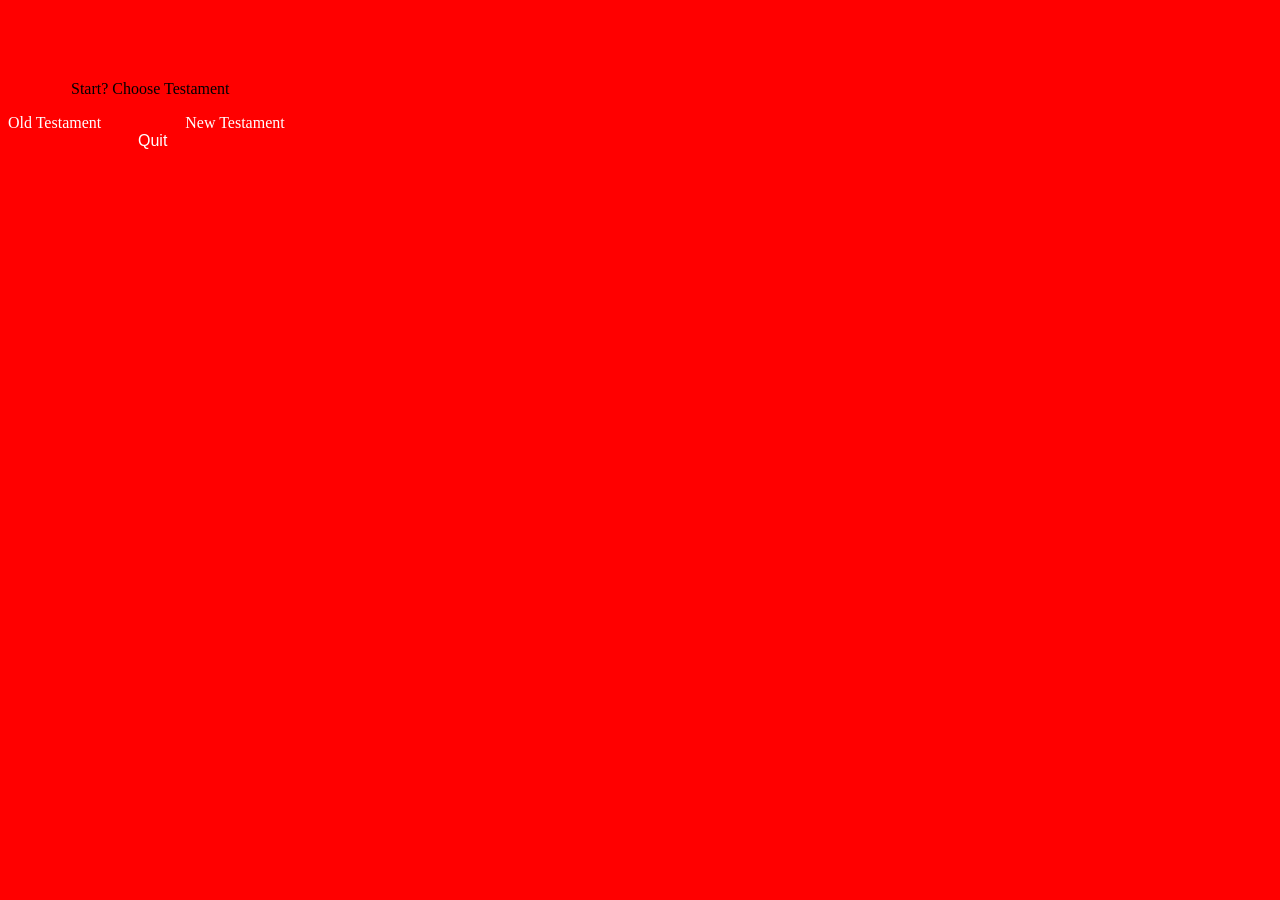
<file: 1st.html>
<!DOCTYPE html>
<html>
<head>
<title>Start?</title>
<p class="start">Start? Choose Testament</p>
<a class="old" href="old.html">Old Testament</a>
<a class="new" href="new.html">New Testament</a>
<a class="quit" href="homesq.html">Quit</button>
</head>
<body>
<style>
body { background: linear-gradient( to
bottom, red, red); }
.start {
 margin-top:80px;
 margin-left:63px}
.old {
color:white;
text-decoration:none;}
.new {
 margin-left:80px;
 color:white;
 text-decoration:none;}
.quit {
 color:white;
 font-family:Arial;
 text-decoration:none;
 margin-top:0px;
 margin-left:130px;
 display:block;}
</style>
</body>
</html>
</file>
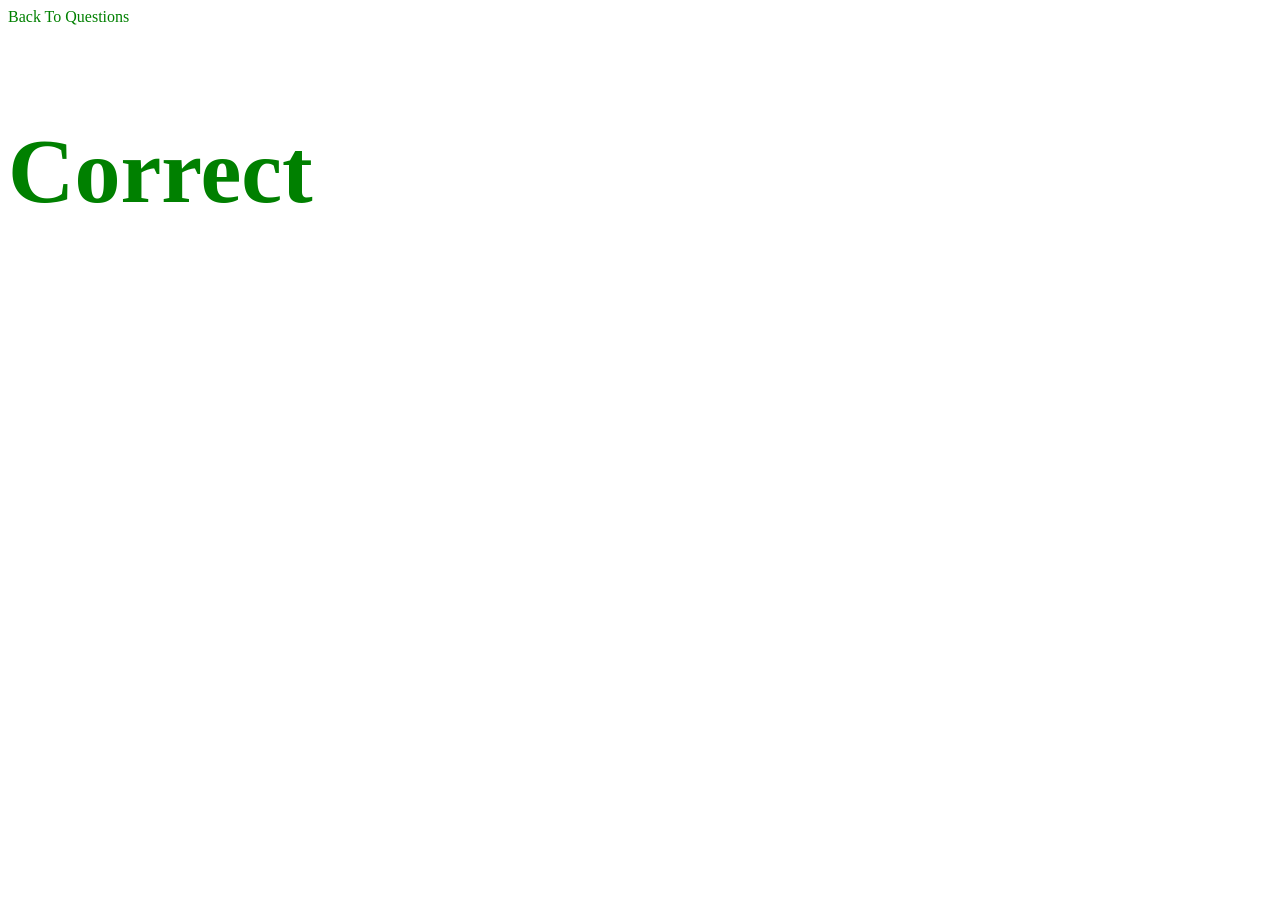
<file: correct_new.html>
<!DOCTYPE html>
<html>
<head>
<title>Correct</title>
<a class="back" href="new.html">Back To Questions</a>
<p class="correct">Correct</p>
</head>
<body>
<style>
.back {
 text-decoration:none;
 color:green;}
.correct {
 color:Green;
 font-size:92px;
 font-weight:bold;
 }
</style>
</body>
</html>
</file>
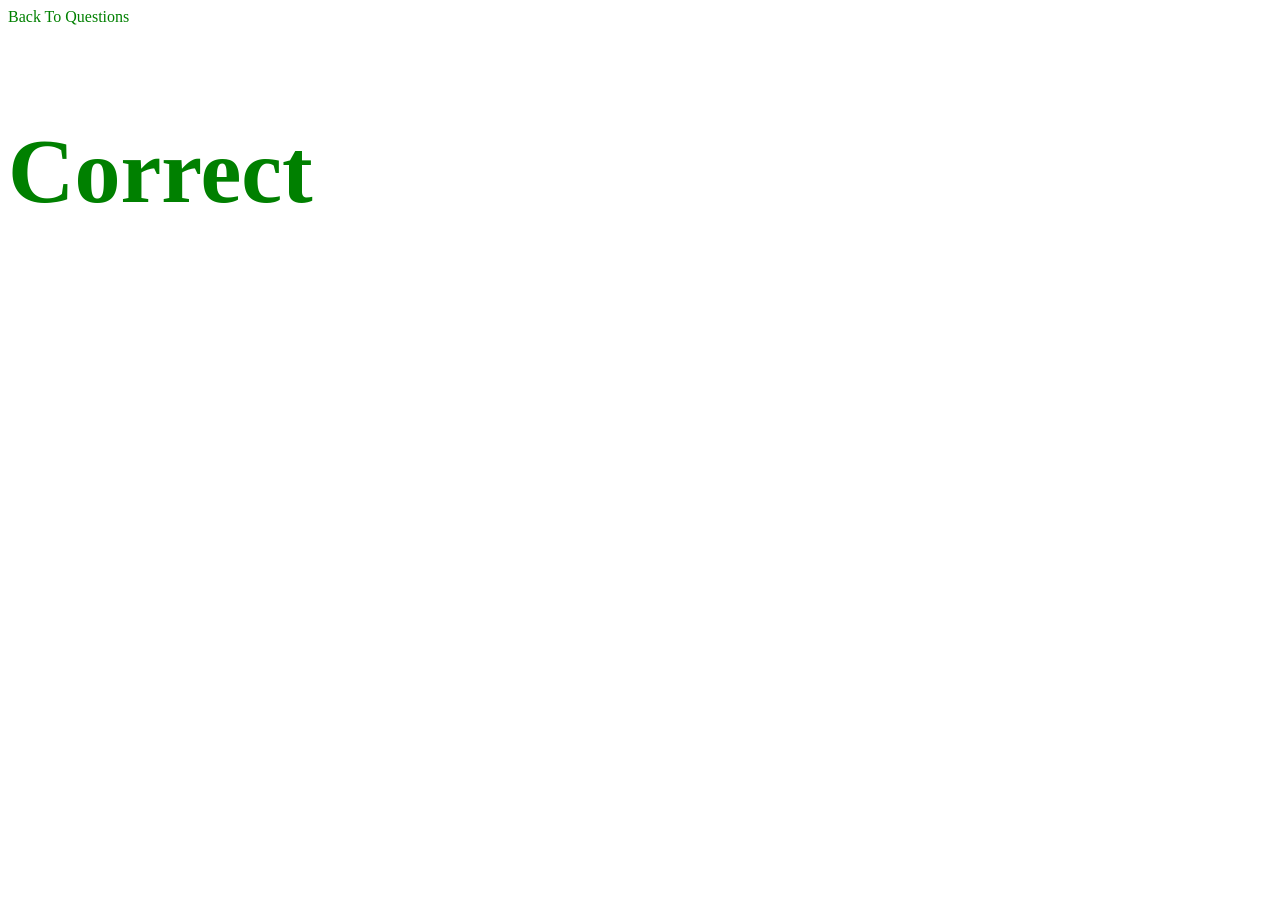
<file: correct_old.html>
<!DOCTYPE html>
<html>
<head>
<title>Correct</title>
<a class="back" href="old.html">Back To Questions</a>
<p class="correct">Correct</p>
</head>
<body>
<style>
.back {
 text-decoration:none;
 color:green;}
.correct {
 color:Green;
 font-size:92px;
 font-weight:bold;
 }
</style>
</body>
</html>
</file>
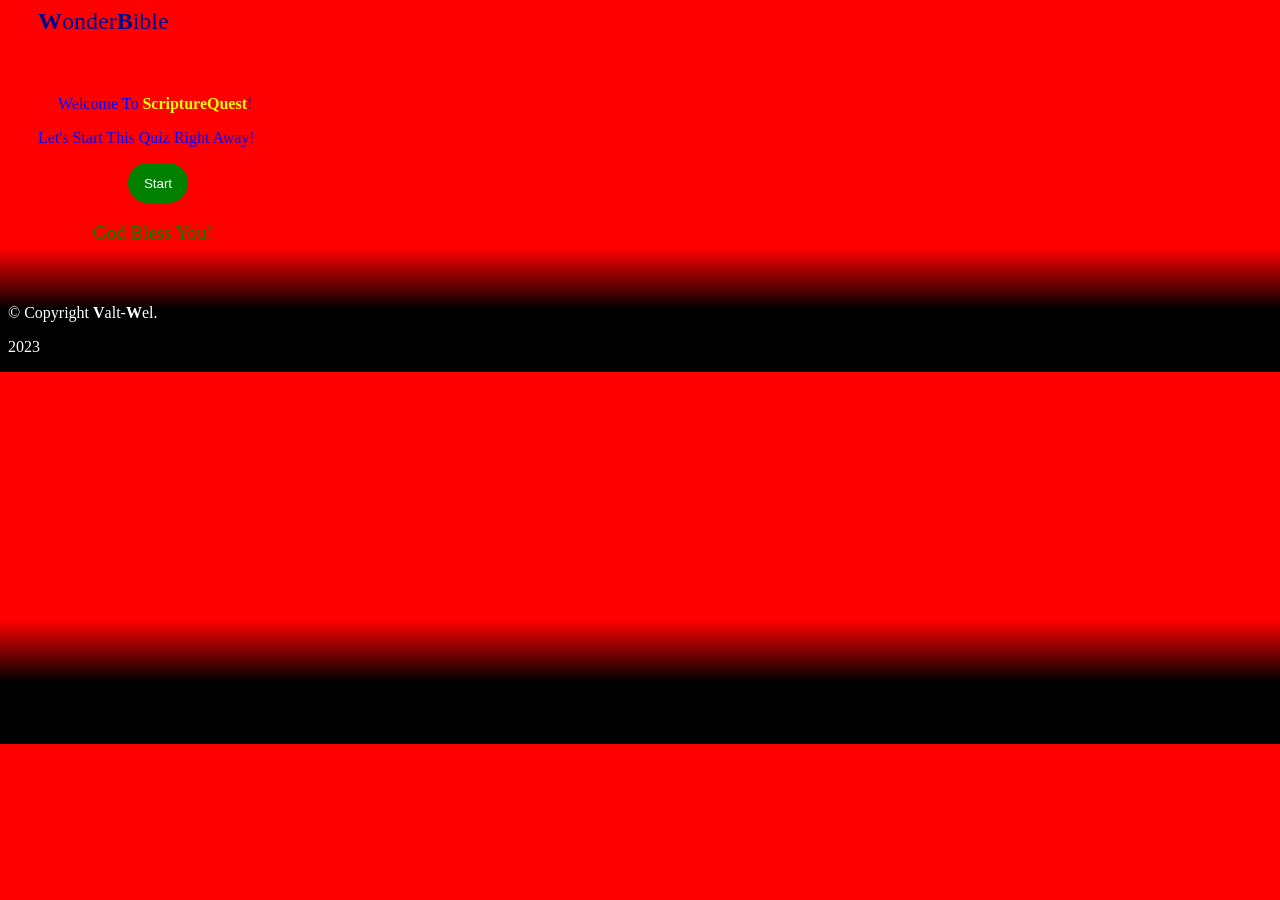
<file: homesq.html>
<!DOCTYPE html>
<html>
<head>
    <meta content="ScriptureQuest - Old Version | WonderBible/Valt-Wel" property="og:title"/>
    <meta content="WonderBible - The Free Way To Read The Bible & Measure Your Knowledge Of Bible By Playing ScriptureQuest By Valt-Wel/Wel & Barok." property="og:description"/>
    <meta content="https://wonderbible.world/old/Old%20Logo.png" property="og:image"/>
<title>ScriptureQuest</title>
<a class="ffb" href="index.html"><strong>W</strong>onder<strong>B</strong>ible</a>
<p class="wel">Welcome To <span class="wel2"><strong>ScriptureQuest</strong></span>!</p>
<p class="let">Let's Start This Quiz Right Away!</p>
<button class="start" onclick="document.location='1st.html'">Start</button>
<p class="bless">God Bless You!</p>
<p class="copyright">&#169; Copyright <strong>V</strong>alt-<strong>W</strong>el.</p>
<p class="copyright2">2023</p>
</head>
<body>
<style>
body { background: linear-gradient( to
bottom, red, red, red, red, red, black, black); }
.ffb {
 color:darkblue;
 font-size:24px;
 text-decoration:none;
 margin-left:30px}
.we {
 font-size:16px;
 margin-left:30px;
 color:blue;}
.wel3 {
 color:Red;
 }
.wel2 {
 color:yellow;
 border-color:blue;
 }
.wel {
 Margin-Top:60px;
 Color:Blue;
 margin-left:50px
 }
.let {
 color:blue;
 margin-top:0;
 margin-left:30px;
 }
.start {
 background-color:green;
 border-color:green;
 border-style:solid;
 color:white;
 height:40px;
 width:60px;
 border-radius:100px;
 margin-left:120px;
 }
 .bless {
 color:green;
 margin-left:20px;
 font-size:19px;
 margin-left:85px;
 }
.copyright {
 color:white;
 margin-top:60px;
 }
.copyright2 {
 color:white;
 }
</style>
</body>
</html>
</file>
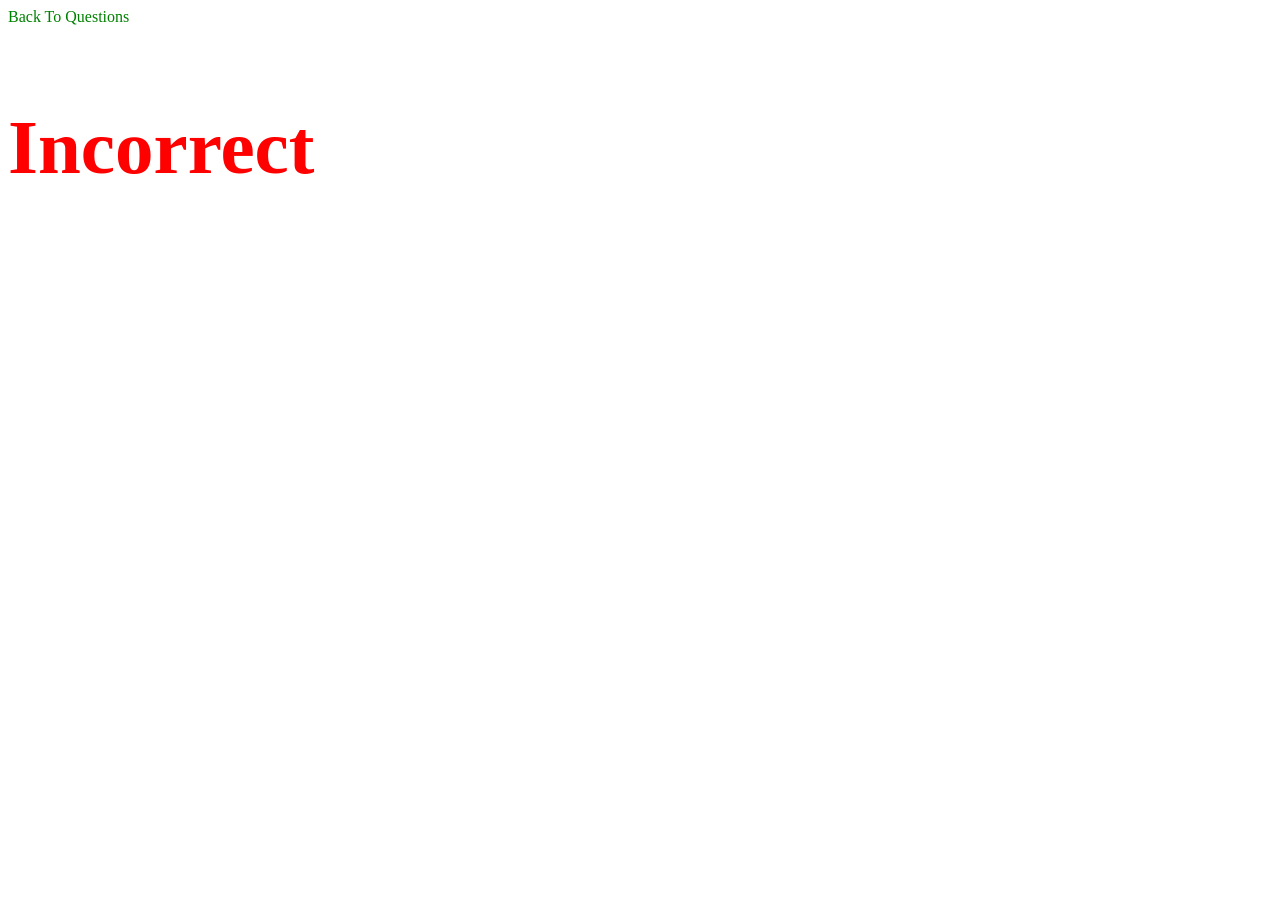
<file: incorrect_new.html>
<!DOCTYPE html>
<html>
<head>
<title>Incorrect</title>
<a class="back" href="new.html">Back To Questions</a>
<p class="incorrect">Incorrect</p>
</head>
<body>
<style>
.back {
 text-decoration:none;
 color:Green;
 }
.incorrect {
 color:red;
 font-size:77px;
 font-weight:bold;
 }
</style>
</body>
</html>
</file>
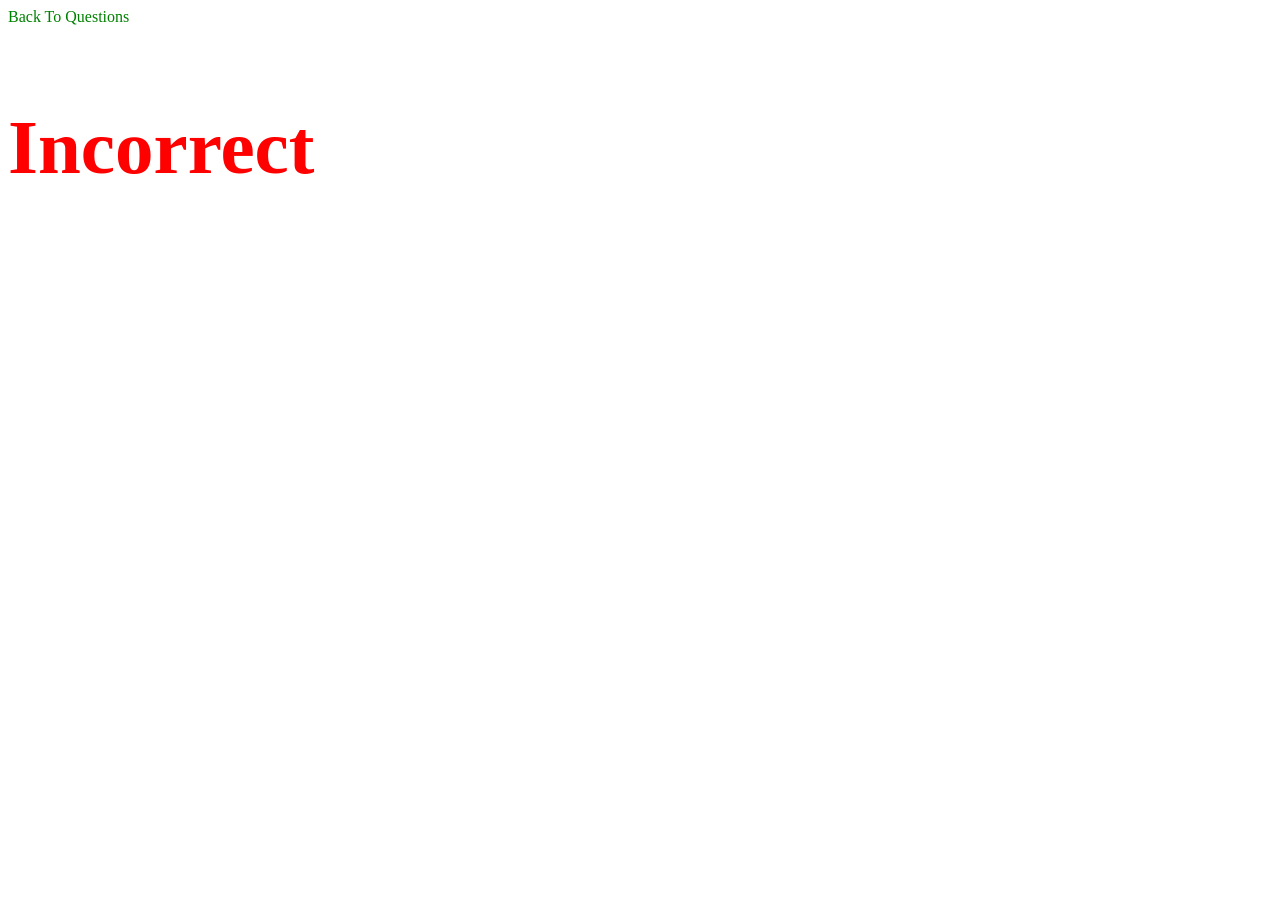
<file: incorrect_old.html>
<!DOCTYPE html>
<html>
<head>
<title>Incorrect</title>
<a class="back" href="old.html">Back To Questions</a>
<p class="incorrect">Incorrect</p>
</head>
<body>
<style>
.back {
 text-decoration:none;
 color:Green;
 }
.incorrect {
 color:red;
 font-size:77px;
 font-weight:bold;
 }
</style>
</body>
</html>
</file>
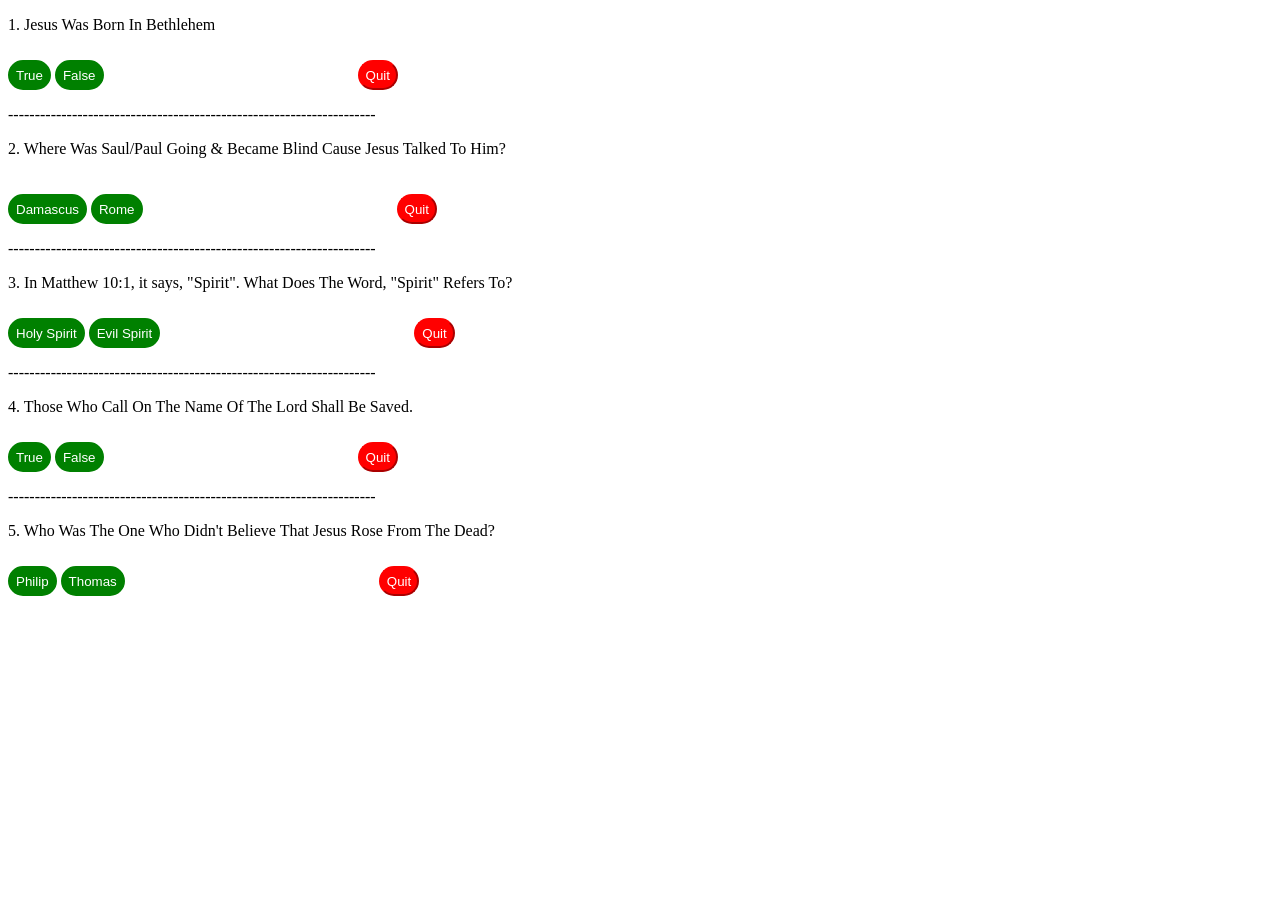
<file: new.html>
<!DOCTYPE html>
<html>
<head>
<title>New Testament</title>
<p class="q">1. Jesus Was Born In Bethlehem</p>
<button class="true" onclick="document.location='correct_new.html'">True</button> <button class="false" onclick="document.location='incorrect_new.html'">False</button>
<button class="quit" onclick="document.location='aus_new.html'">Quit</button>
<p>---------------------------------------------------------------------</p>
<p class="q">2. Where Was Saul/Paul Going & Became Blind Cause Jesus Talked To Him?</p>
<button class="damascus" onclick="document.location='correct_new.html'">Damascus</button> <button class="rome" onclick="document.location='incorrect_new.html'">Rome</button>
<button class="quit" onclick="document.location='aus_new.html'">Quit</button>
<p>---------------------------------------------------------------------</p>
<p class="q">3. In Matthew 10:1, it says, "Spirit". What Does The Word, "Spirit" Refers To?</p>
<button class="holyspirit" onclick="document.location='incorrect_new.html'">Holy Spirit</button> <button class="evilspirit" onclick="document.location='correct_new.html'">Evil Spirit</button>
<button class="quit" onclick="document.location='aus_new.html'">Quit</button>
<p>---------------------------------------------------------------------</p>
<p class="q">4. Those Who Call On The Name Of The Lord Shall Be Saved.</p>
<button class="true" onclick="document.location='correct_new.html'">True</button> <button class="false" onclick="document.location='incorrect_new.html'">False</button>
<button class="quit" onclick="document.location='aus_new.html'">Quit</button>
<p>---------------------------------------------------------------------</p>
<p class="q">5. Who Was The One Who Didn't Believe That Jesus Rose From The Dead?</p>
<button class="philip" onclick="document.location='incorrect_new.html'">Philip</button> <button class="thomas" onclick="document.location='correct_new.html'">Thomas</button>
<button class="quit" onclick="document.location='aus_new.html'">Quit</button>
</head>
<body>
<style>
body { background: linear-gradient( to
bottom, white, white ); }
.thomas {
 background-color:green;
 color:white;
 border-color:green;
 border-style:solid;
 height:30px;
 border-radius:100px;
 }
.philip {
 background-color:green;
 color:white;
 border-color:green;
 border-style:solid;
 height:30px;
 border-radius:100px;
 }
.holyspirit {
 background-color:green;
 color:white;
 border-color:green;
 border-style:solid;
 height:30px;
 border-radius:100px;
 }
.evilspirit {
 background-color:green;
 color:white;
 border-color:green;
 border-style:solid;
 height:30px;
 border-radius:100px;
 }
.damascus {
 background-color:green;
 color:white;
 border-color:green;
 border-style:solid;
 height:30px;
 border-radius:100px;
 margin-top:20px
 }
.golgotha {
 background-color:green;
 color:white;
 border-color:green;
 border-style:solid;
 height:30px;
 border-radius:100px;
 }
.true {
 background-color:green;
 color:white;
 border-color:green;
 border-style:solid;
 height:30px;
 border-radius:100px;
 }
.rome {
 color:white;
 background-color:green;
 border-color:green;
 border-style:solid;
 height:30px;
 border-radius:100px;
 }
.false {
 color:white;
 background-color:green;
 border-color:green;
 border-style:solid;
 height:30px;
 border-radius:100px;
 }
.tarsus {
 background-color:Blue;
 color:white;
 border-color:blue;
 border-style:solid;
 height:30px;
 border-radius:100px;
 }
.quit {
 color:White;
 Background-Color:Red;
 height:30px;
 border-radius:100px;
 border-color:red;
 margin-left:250px;
 margin-top:10px}
</style>
</body>
</html>
</file>
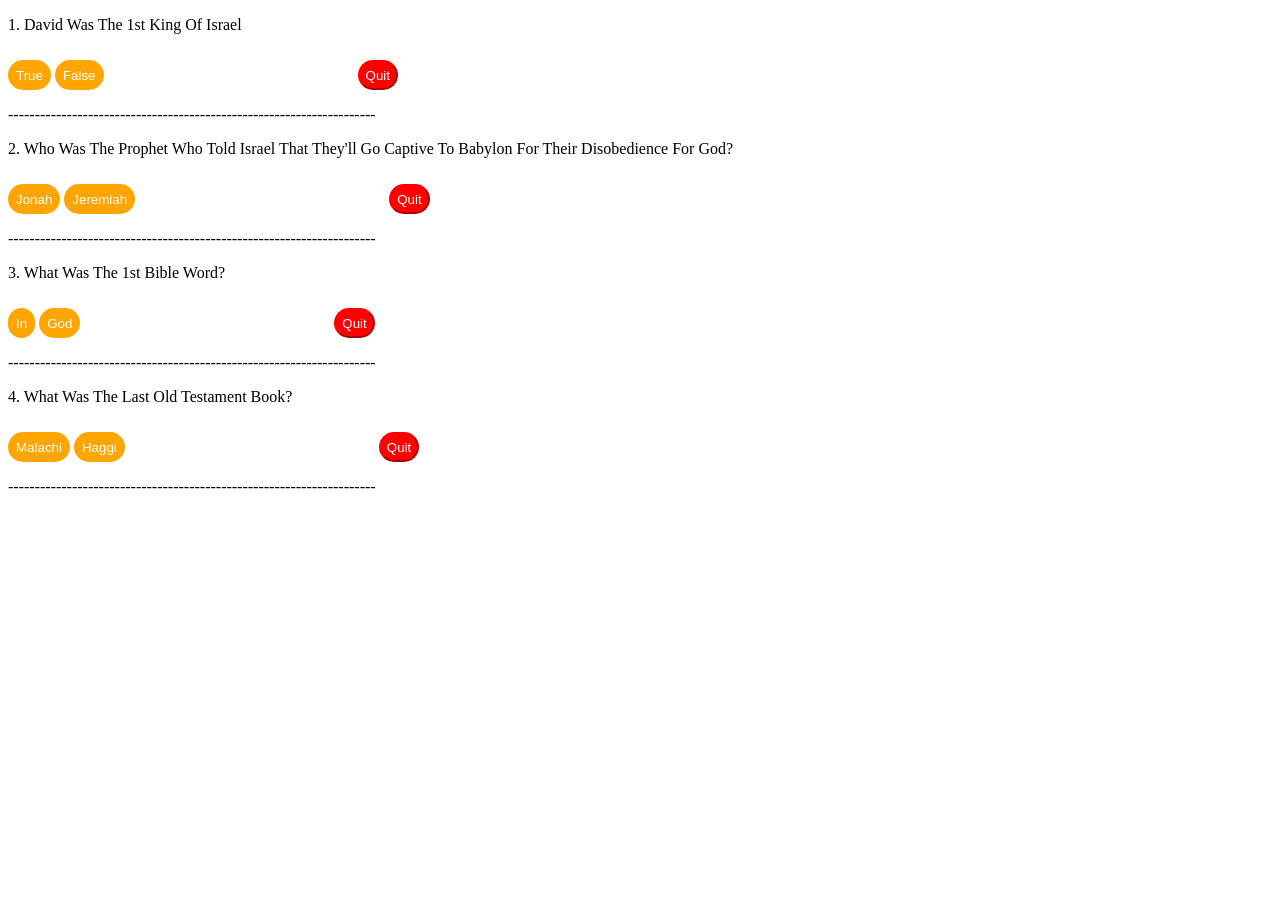
<file: old.html>
<!DOCTYPE html>
<html>
<head>
<title>Old Testament</title>
<p class="q">1. David Was The 1st King Of Israel</p>
<button class=true onclick="document.location='incorrect_old.html'">True</button> <button class="false" onclick="document.location='correct_old.html'">False</button>
<button class="quit" onclick="document.location='aus_old.html'">Quit</button>
<p>---------------------------------------------------------------------</p>
<p class="q">2. Who Was The Prophet Who Told Israel That They'll Go Captive To Babylon For Their Disobedience For God?</p>
<button class="jonah" onclick="document.location='incorrect_old.html'">Jonah</button> <button class="jeremiah" onclick="document.location='correct_old.html'">Jeremiah</button>
<button class="quit" onclick="document.location='aus_old.html'">Quit</button>
<p>---------------------------------------------------------------------</p>
<p class="q">3. What Was The 1st Bible Word? </p>
<button class="in" onclick="document.location='correct_old.html'">In</button> <button class="god" onclick="document.location='incorrect_old.html'">God</button>
<button class="quit" onclick="document.location='aus_old.html'">Quit</button>
<p>---------------------------------------------------------------------</p>
<p class="q">4. What Was The Last Old Testament Book?</p>
<button class="malachi" onclick="document.location='correct_old.html'">Malachi</button> <button class="haggi" onclick="document.location='incorrect_old.html'">Haggi</button>
<button class="quit" onclick="document.location='aus_old.html'">Quit</button>
<p>---------------------------------------------------------------------</p>
</head>
<body>
<style>
body { background: linear-gradient( to
bottom, white, white ); }
.malachi {
 background-color:orange;
 color:white;
 border-color:orange;
 border-style:solid;
 height:30px;
 border-radius:100px;
 }
.haggi {
 background-color:orange;
 color:white;
 border-color:orange;
 border-style:solid;
 height:30px;
 border-radius:100px;
 }
.in {
 background-color:orange;
 color:white;
 border-color:orange;
 border-style:solid;
 height:30px;
 border-radius:100px;
 }
.god {
 background-color:orange;
 color:white;
 border-color:orange;
 border-style:solid;
 height:30px;
 border-radius:100px;
 }
.jeremiah {
 background-color:orange;
 color:white;
 border-color:orange;
 border-style:solid;
 height:30px;
 border-radius:100px;
 }
.jonah {
 background-color:orange;
 color:white;
 border-color:orange;
 border-style:solid;
 height:30px;
 border-radius:100px;
 }
.true {
 background-color:orange;
 color:white;
 border-color:orange;
 border-style:solid;
 height:30px;
 border-radius:100px;
 }
.quit {
 color:White;
 Background-Color:Red;
 height:30px;
 border-radius:100px;
 border-color:red;
 margin-left:250px;
 margin-top:10px}
.next {
 color:white;
 background-color:Green;
 height:30px;
 border-radius:100px;
 border-color:green;
 margin-left:250px}
.false {
 background-color:orange;
 color:white;
 border-color:orange;
 border-style:solid;
 height:30px;
 border-radius:100px}
.moses {
 color:white;
 background-color:orange;
 border-color:orange;
 border-style:solid;
 height:30px;
 border-radius:100px;
 }
.abraham {
 background-color:orage;
 color:white;
 border-color:orange;
 border-style:solid;
 height:30px;
 border-radius:100px;
 }
</style>
</body>
</html>
</file>
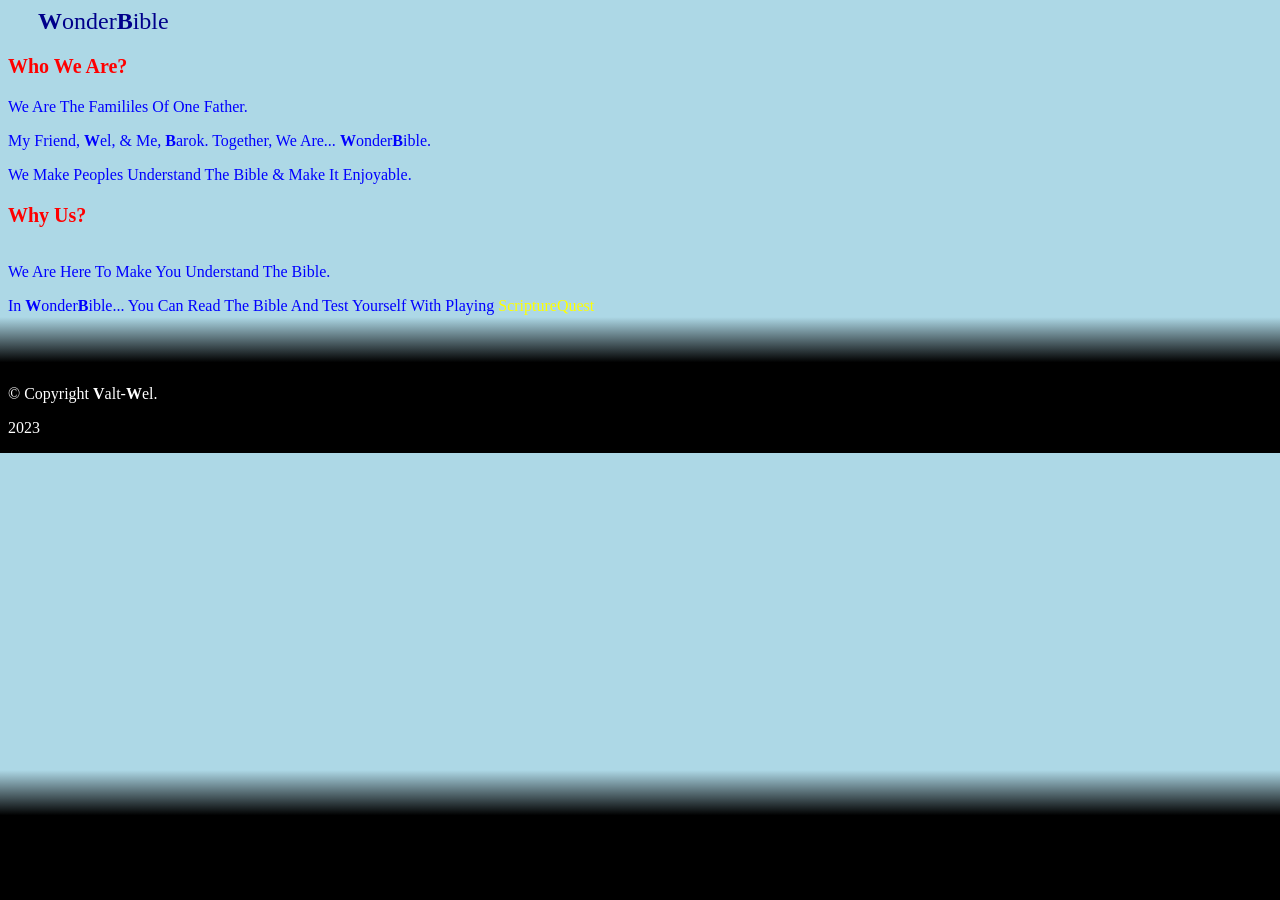
<file: we.html>
<!DOCTYPE html>
<html>
<head>
  <meta content="Who We Are - Old Version | WonderBible/Valt-Wel" property="og:title"/>
  <meta content="WonderBible - The Free Way To Read The Bible & Measure Your Knowledge Of Bible By Playing ScriptureQuest By Valt-Wel/Wel & Barok." property="og:description"/>
  <meta content="https://wonderbible.world/old/Old%20Logo.png" property="og:image"/>
<title>Who We Are</title>
<a style="margin-top: 5000px;" class="ffb" href="index.html"><strong>W</strong>onder<strong>B</strong>ible</a>
<p class="wwaquest">Who We Are?</p>
<p class="wwaans">We Are The Famililes Of One Father. 
<p class="wwaans2">My Friend, <strong>W</strong>el, & Me, <strong>B</strong>arok. Together, We Are... <strong>W</strong>onder<strong>B</strong>ible.</p>
<p class="wwaans3">We Make Peoples Understand The Bible & Make It Enjoyable.</p>
<p class="wuquest">Why Us?</p>
<p class="wuans">We Are Here To Make You Understand The Bible.</p> 
<p class="wuans2">In <strong>W</strong>onder<strong>B</strong>ible... You Can Read The <span class="bible">Bible</span> And Test Yourself With Playing <span style="color:yellow">ScriptureQuest</span></p>
<p class="copyright">&#169; Copyright <strong>V</strong>alt-<strong>W</strong>el.</p>
<p class="copyright2">2023</p>
</head>
<body>
<style>
body { background: linear-gradient( to
bottom, lightblue, lightblue, lightblue, lightblue, lightblue, lightblue, lightblue, lightblue, black, black, black); }
.wwaans3 {
 color:blue;}
.wwaans2 {
 color:blue;}
.wwaans {
 color:blue;
 display:block}
.wuans {
 color:blue;
 margin-bottom:0;
 display:inline-block;}
.wuquest {
 font-size:20px;
 font-weight:bolder;
 color:red;}
.ffb {
 color:darkblue;
 font-size:24px;
 text-decoration:none;
 margin-left:30px}
.sq {
 color:yellow;
 text-decoration:none;}
.wwaquest {
 font-size:20px;
 font-weight:bolder;
 color:red}
.copyright {
 color: white;
 margin-top:70px}
 .copyright2 {
  color:white;}
.wuans2 {
color:blue;
}
</style>
</body>
</html>
</file>
